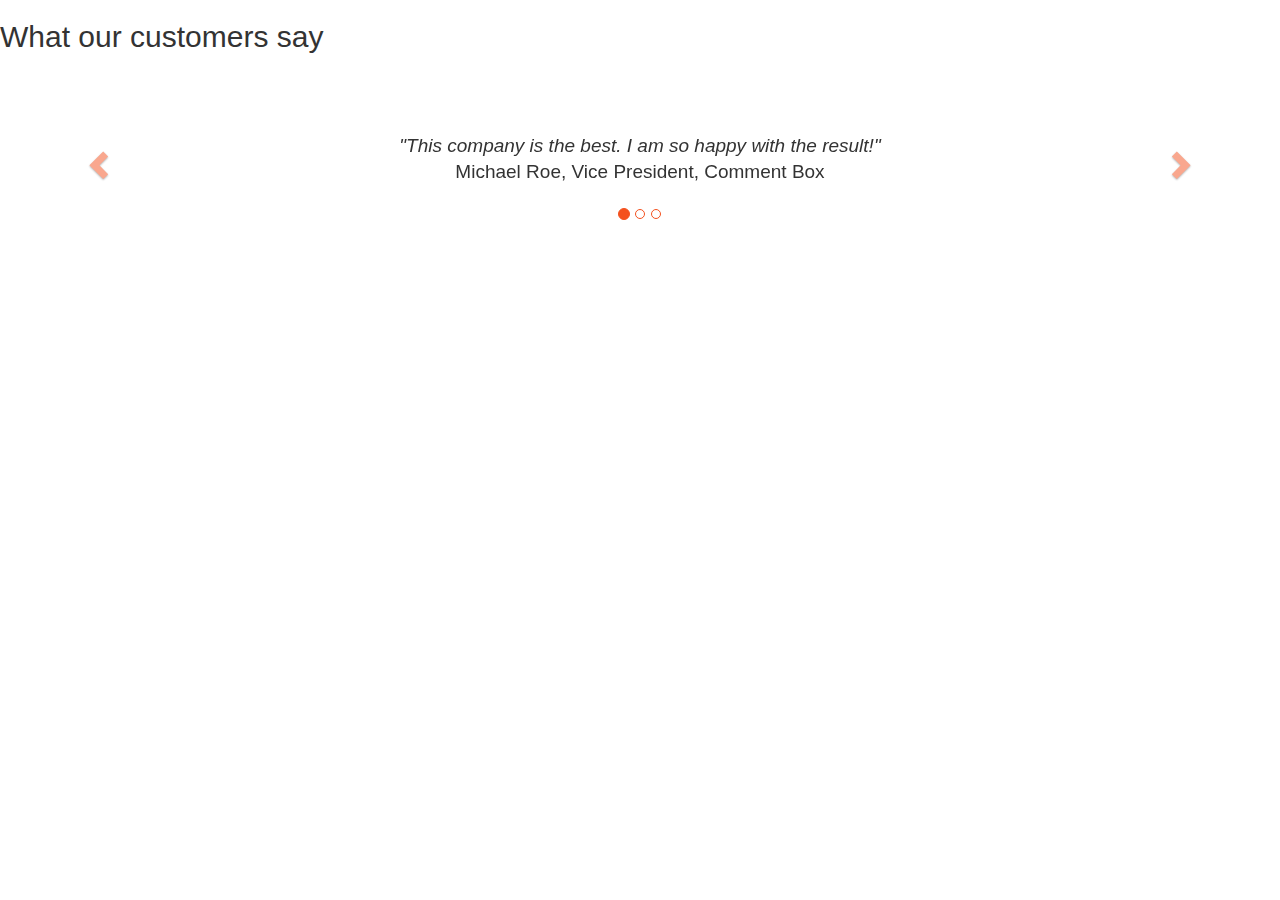
<file: Test.html>
<!DOCTYPE html>
<html>
<head>
<!DOCTYPE html>
<html lang="en">
<head>
  <!-- Theme Made By www.w3schools.com - No Copyright -->
  <title>Bootstrap Theme Company Page</title>
  <meta charset="utf-8">
  <meta name="viewport" content="width=device-width, initial-scale=1">
  <link rel="stylesheet" href="https://maxcdn.bootstrapcdn.com/bootstrap/3.3.7/css/bootstrap.min.css">
  <script src="https://ajax.googleapis.com/ajax/libs/jquery/3.2.1/jquery.min.js"></script>
  <script src="https://maxcdn.bootstrapcdn.com/bootstrap/3.3.7/js/bootstrap.min.js"></script>
  <style>
  .jumbotron {
      background-color: #f4511e;
      color: #fff;
      padding: 100px 25px;
  }
  .container-fluid {
      padding: 60px 50px;
  }
  .bg-grey {
      background-color: #f6f6f6;
  }
  .logo-small {
      color: #f4511e;
      font-size: 50px;
  }
  .logo {
      color: #f4511e;
      font-size: 200px;
  }
  .thumbnail {
      padding: 0 0 15px 0;
      border: none;
      border-radius: 0;
  }
  .thumbnail img {
      width: 100%;
      height: 100%;
      margin-bottom: 10px;
  }
  .carousel-control.right, .carousel-control.left {
     background-image: none;
     color: #f4511e;
  }
  .carousel-indicators li {
      border-color: #f4511e;
  }
  .carousel-indicators li.active {
      background-color: #f4511e;
  }
  .item h4 {
      font-size: 19px;
      line-height: 1.375em;
      font-weight: 400;
      font-style: italic;
      margin: 70px 0;
  }
  .item span {
      font-style: normal;
  }
  @media screen and (max-width: 768px) {
    .col-sm-4 {
      text-align: center;
      margin: 25px 0;
    }
  }
  </style>


  <h2>What our customers say</h2>
  <div id="myCarousel" class="carousel slide text-center" data-ride="carousel">
    <!-- Indicators -->
    <ol class="carousel-indicators">
      <li data-target="#myCarousel" data-slide-to="0" class="active"></li>
      <li data-target="#myCarousel" data-slide-to="1"></li>
      <li data-target="#myCarousel" data-slide-to="2"></li>
    </ol>

    <!-- Wrapper for slides -->
    <div class="carousel-inner" role="listbox">
      <div class="item active">
        <h4>"This company is the best. I am so happy with the result!"<br><span>Michael Roe, Vice President, Comment Box</span></h4>
      </div>
      <div class="item">
        <h4>"One word... WOW!!"<br><span>John Doe, Salesman, Rep Inc</span></h4>
      </div>
      <div class="item">
        <h4>"Could I... BE any more happy with this company?"<br><span>Chandler Bing, Actor, FriendsAlot</span></h4>
      </div>
    </div>

    <!-- Left and right controls -->
    <a class="left carousel-control" href="#myCarousel" role="button" data-slide="prev">
      <span class="glyphicon glyphicon-chevron-left" aria-hidden="true"></span>
      <span class="sr-only">Previous</span>
    </a>
    <a class="right carousel-control" href="#myCarousel" role="button" data-slide="next">
      <span class="glyphicon glyphicon-chevron-right" aria-hidden="true"></span>
      <span class="sr-only">Next</span>
    </a>
  </div>
</div>

</body>
</html>

</div>
</body>
</html>
</file>
